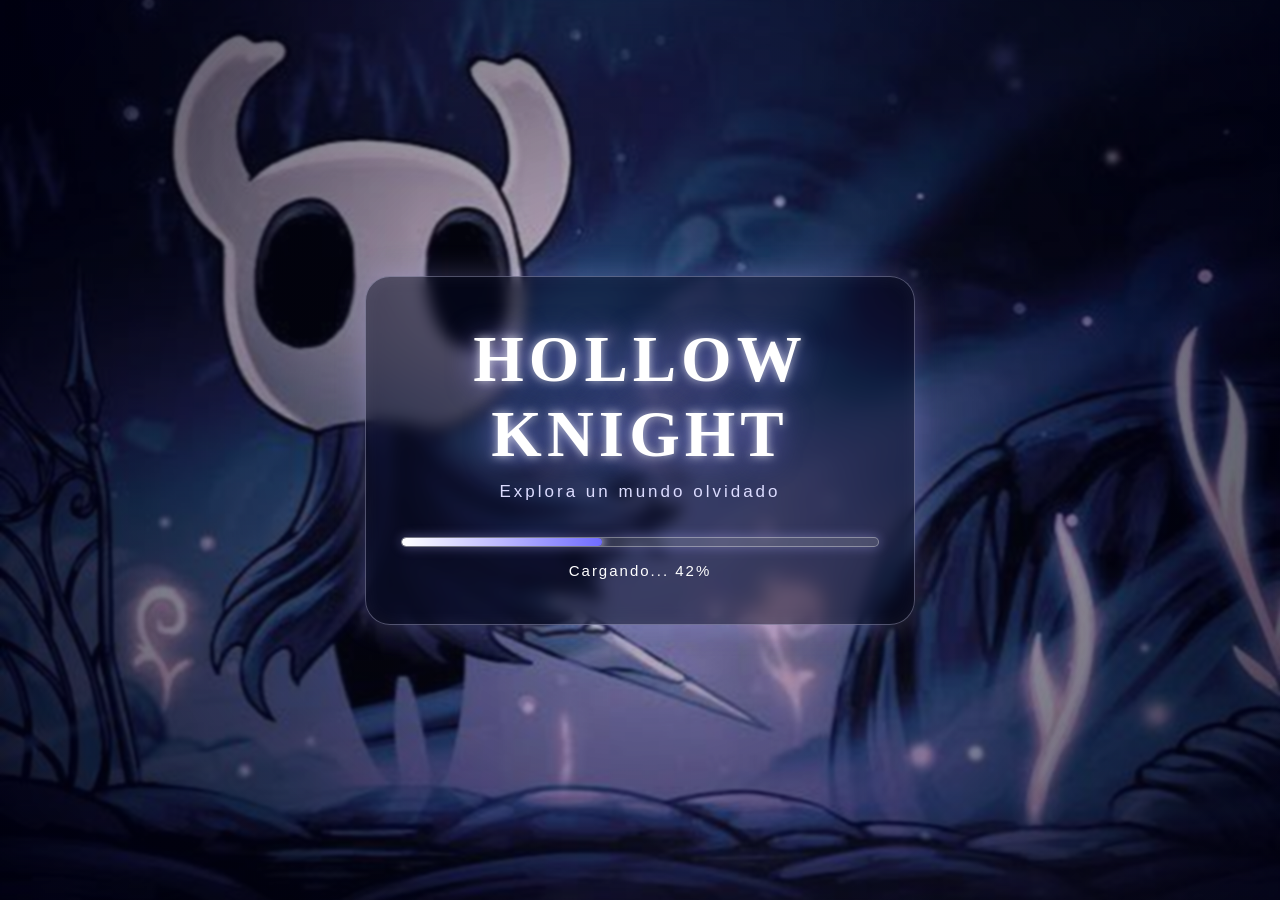
<file: index.html>
<!DOCTYPE html>
<html lang="es">
<head>
    <meta charset="UTF-8">
    <meta name="viewport" content="width=device-width, initial-scale=1.0">
    <title>Hollow Knight</title>
    <link rel="icon" href="LogoPrincipal.jpg" type="image/png">
    <link rel="stylesheet" href="estilos.css">
</head>

<body>

    <main class="pantalla-carga">

        <div class="oscurecer"></div>

        <section class="contenido">

            <div class="logo">
                <h1>HOLLOW KNIGHT</h1>
                <p>Explora un mundo olvidado</p>
            </div>
            <div class="barra-contenedor">
                <div class="barra" id="barra"></div>
            </div>
            <p class="porcentaje" id="porcentaje">Cargando... 0%</p>
            <button id="botonEntrar" class="boton-entrar">
                <a href="Inicio.html">Entrar</a>
            </button>
        </section>
        <div class="particulas" id="particulas"></div>
    </main>
    <script src="codigosJava.js"></script>

</body>
</html>
</file>
<file: estilos.css>
* {
    margin: 0;
    padding: 0;
    box-sizing: border-box;
}

body {
    font-family: Arial, Helvetica, sans-serif;
    overflow: hidden;
}

.pantalla-carga {
    width: 100%;
    height: 100vh;

    background-image: url("Imagen-pantallaCarga.jpg");
    background-size: cover;
    background-position: center;
    background-repeat: no-repeat;

    display: flex;
    justify-content: center;
    align-items: center;

    position: relative;
}

.oscurecer {
    position: absolute;
    inset: 0;

    background:
        radial-gradient(
            circle,
            rgba(39, 46, 100, 0.1),
            rgba(0, 0, 20, 0.75)
        );

    backdrop-filter: blur(1px);
}

.contenido {
    position: relative;
    z-index: 10;

    width: 90%;
    max-width: 550px;

    padding: 45px 35px;

    text-align: center;

    background: rgba(7, 12, 38, 0.48);

    border: 1px solid rgba(220, 220, 255, 0.35);
    border-radius: 25px;

    box-shadow:
        0 0 30px rgba(173, 169, 255, 0.3),
        inset 0 0 20px rgba(255, 255, 255, 0.05);

    backdrop-filter: blur(8px);

    animation: aparecer 1.2s ease;
}

.logo h1 {
    color: white;

    font-family: Georgia, "Times New Roman", serif;
    font-size: clamp(35px, 7vw, 65px);
    letter-spacing: 5px;

    text-shadow:
        0 0 10px rgba(255, 255, 255, 0.7),
        0 0 30px rgba(145, 140, 255, 0.8);

    margin-bottom: 10px;
}

.logo p {
    color: #dcdcff;

    font-size: 17px;
    letter-spacing: 3px;

    margin-bottom: 35px;
}

.barra-contenedor {
    width: 100%;
    height: 10px;

    background: rgba(255, 255, 255, 0.15);

    border: 1px solid rgba(255, 255, 255, 0.35);
    border-radius: 20px;

    overflow: hidden;

    box-shadow: 0 0 12px rgba(178, 172, 255, 0.4);
}

.barra {
    width: 0%;
    height: 100%;

    background: linear-gradient(
        90deg,
        #ffffff,
        #bcb8ff,
        #706cff
    );

    border-radius: 20px;

    box-shadow:
        0 0 10px white,
        0 0 20px #9892ff;

    transition: width 0.1s linear;
}

.porcentaje {
    color: white;
    margin-top: 15px;
    font-size: 15px;
    letter-spacing: 2px;
}

.boton-entrar {
    display: none;

    margin: 30px auto 0;
    padding: 14px 55px;

    border: 2px solid rgba(255, 255, 255, 0.8);
    border-radius: 40px;

    background: rgba(104, 99, 190, 0.4);
    color: white;

    font-size: 17px;
    font-weight: bold;
    letter-spacing: 4px;

    cursor: pointer;

    box-shadow:
        0 0 15px rgba(203, 200, 255, 0.6),
        inset 0 0 15px rgba(255, 255, 255, 0.1);

    transition: 0.3s;
    animation: aparecerBoton 0.8s ease;
}

.boton-entrar:hover {
    transform: scale(1.08);

    background: rgba(190, 185, 255, 0.75);

    box-shadow:
        0 0 20px white,
        0 0 40px #9992ff;
}

.particulas {
    position: absolute;

    width: 5px;
    height: 5px;

    background: white;
    border-radius: 50%;

    box-shadow:
        0 0 8px white,
        0 0 15px #ada8ff;

    animation: flotar linear infinite;
}

@keyframes aparecer {
    from {
        opacity: 0;
        transform: translateY(30px) scale(0.95);
    }

    to {
        opacity: 1;
        transform: translateY(0) scale(1);
    }
}

@keyframes aparecerBoton {
    from {
        opacity: 0;
        transform: scale(0.7);
    }

    to {
        opacity: 1;
        transform: scale(1);
    }
}

@keyframes flotar {
    from {
        transform: translateY(100vh);
        opacity: 0;
    }

    20% {
        opacity: 1;
    }

    to {
        transform: translateY(-20vh);
        opacity: 0;
    }
}

@media (max-width: 600px) {
    .contenido {
        width: 88%;
        padding: 35px 20px;
    }

    .logo h1 {
        letter-spacing: 2px;
    }

    .logo p {
        font-size: 13px;
        letter-spacing: 2px;
    }
}
</file>
